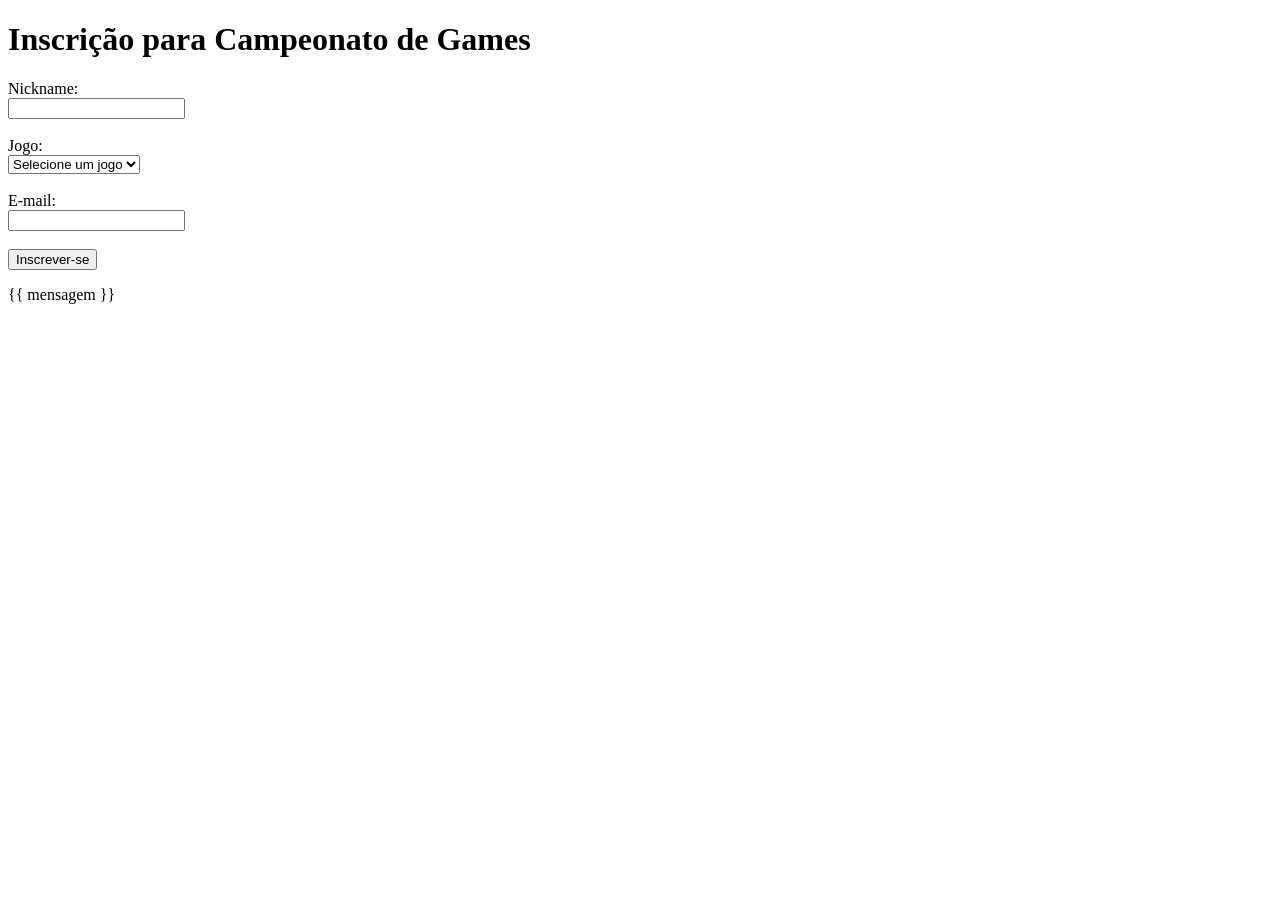
<file: Uc31-01.06.2026/templates/cadastro.html>
<!DOCTYPE html>
<html lang="pt-BR">
<head>
<meta charset="UTF-8">
<title>Campeonato de Games</title>
</head>
<body>

<h1>Inscrição para Campeonato de Games</h1>

<form method="POST">

<label>Nickname:</label><br>
<input type="text" name="nickname"><br><br>

<label>Jogo:</label><br>
<select name="jogo">
<option value="">Selecione um jogo</option>
<option value="Free Fire">Free Fire</option>
<option value="Valorant">Valorant</option>
<option value="Minecraft">Minecraft</option>
</select><br><br>

<label>E-mail:</label><br>
<input type="email" name="email"><br><br>

<button type="submit">Inscrever-se</button>

</form>

<p>{{ mensagem }}</p>

</body>
</html>
</file>
